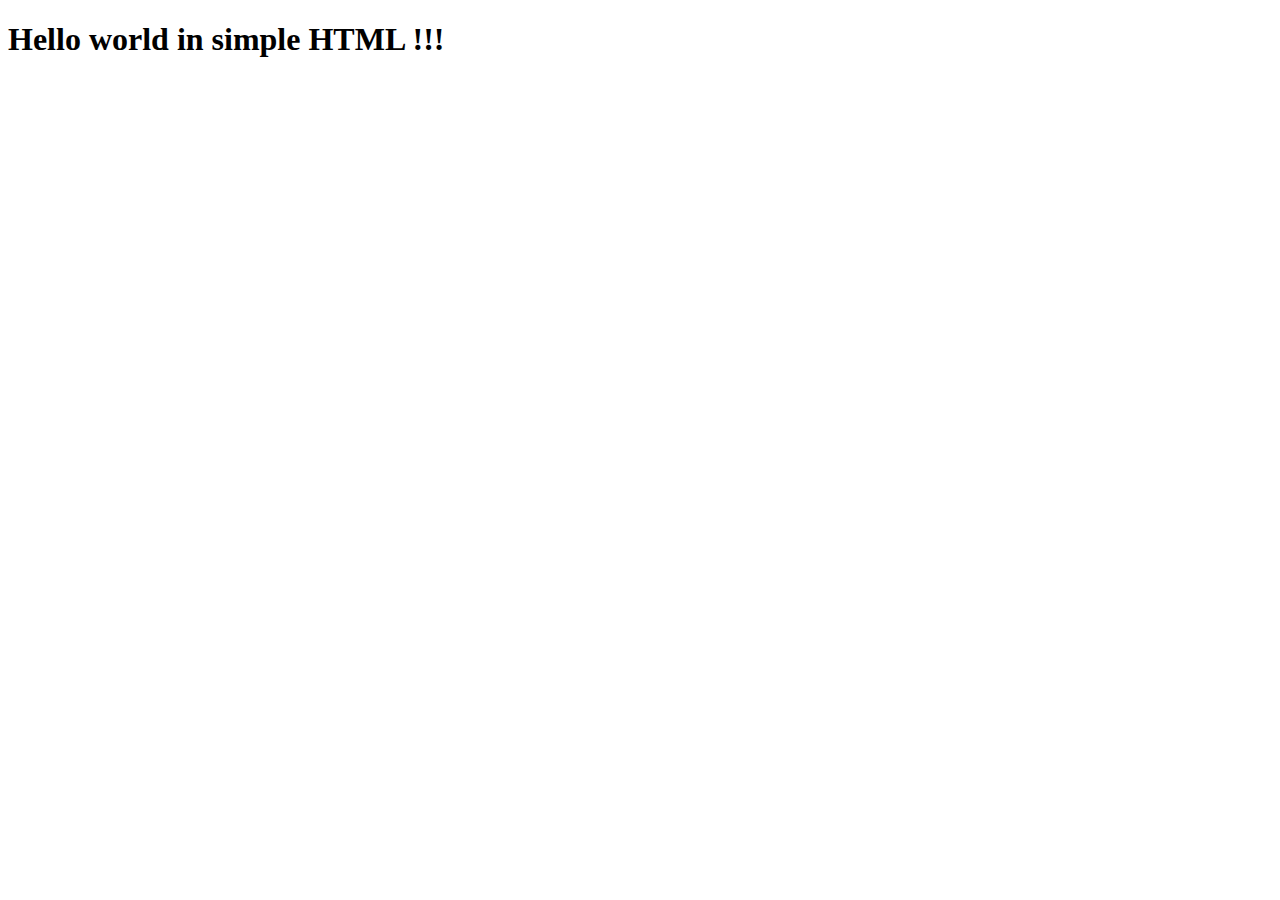
<file: index.html>
<!DOCTYPE html>
<html lang="en">
<head>
    <meta charset="UTF-8">
    <meta http-equiv="X-UA-Compatible" content="IE=edge">
    <meta name="viewport" content="width=device-width, initial-scale=1.0">
    <title>Document</title>
</head>
<body>
<div id="root">
    <h1>Hello world in simple HTML !!!</h1>
</div>  
</body>
</html>
</file>
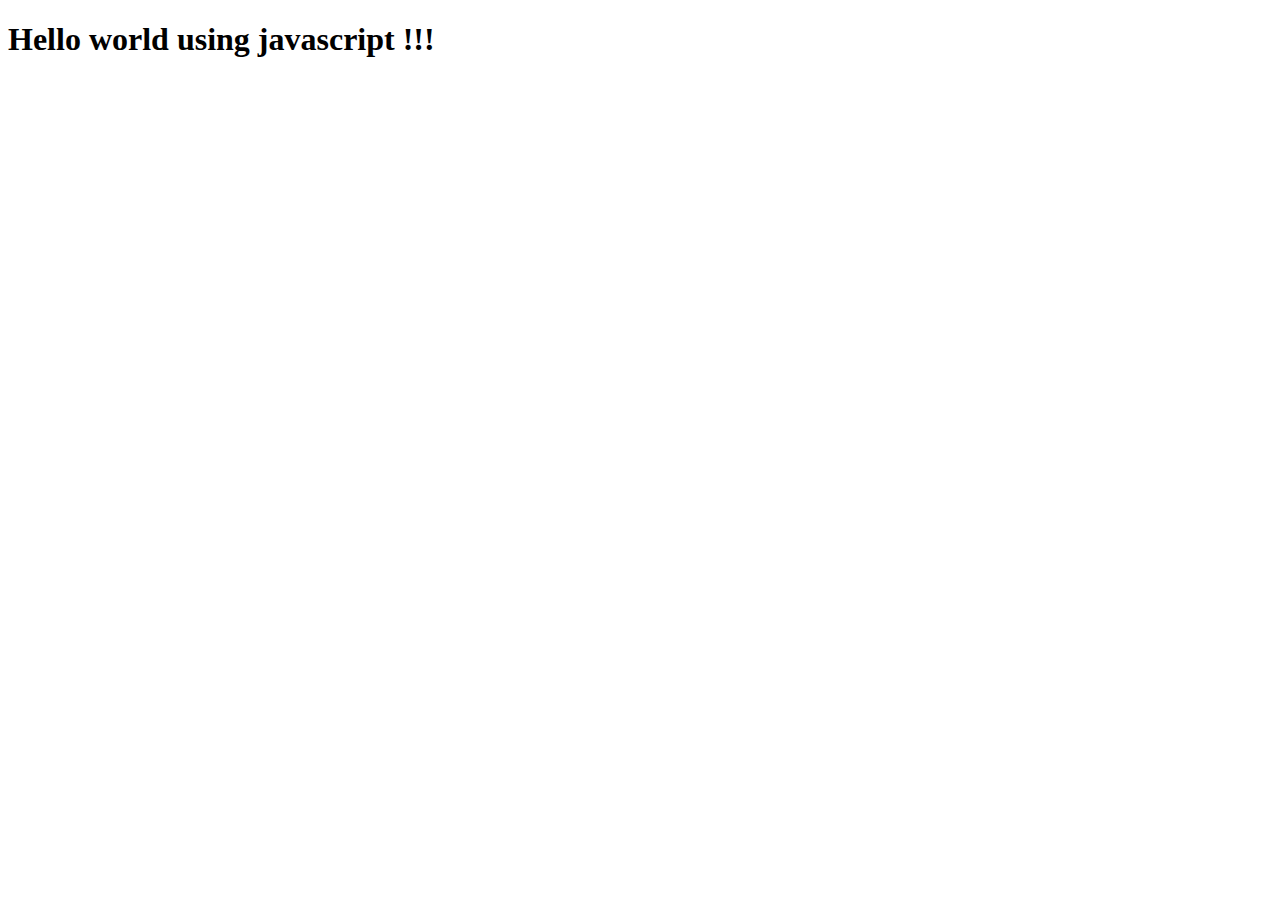
<file: indexJs.html>
<!DOCTYPE html>
<html lang="en">
<head>
    <meta charset="UTF-8">
    <meta http-equiv="X-UA-Compatible" content="IE=edge">
    <meta name="viewport" content="width=device-width, initial-scale=1.0">
    <title>Document</title>
</head>
<body>
    <div id = "root"></div>
    <script>
        const heading = document.createElement("h1");
        heading.innerHTML = "Hello world using javascript !!!";
        const root = document.getElementById("root");
        root.appendChild(heading);
    </script>
</body>
</html>
</file>
